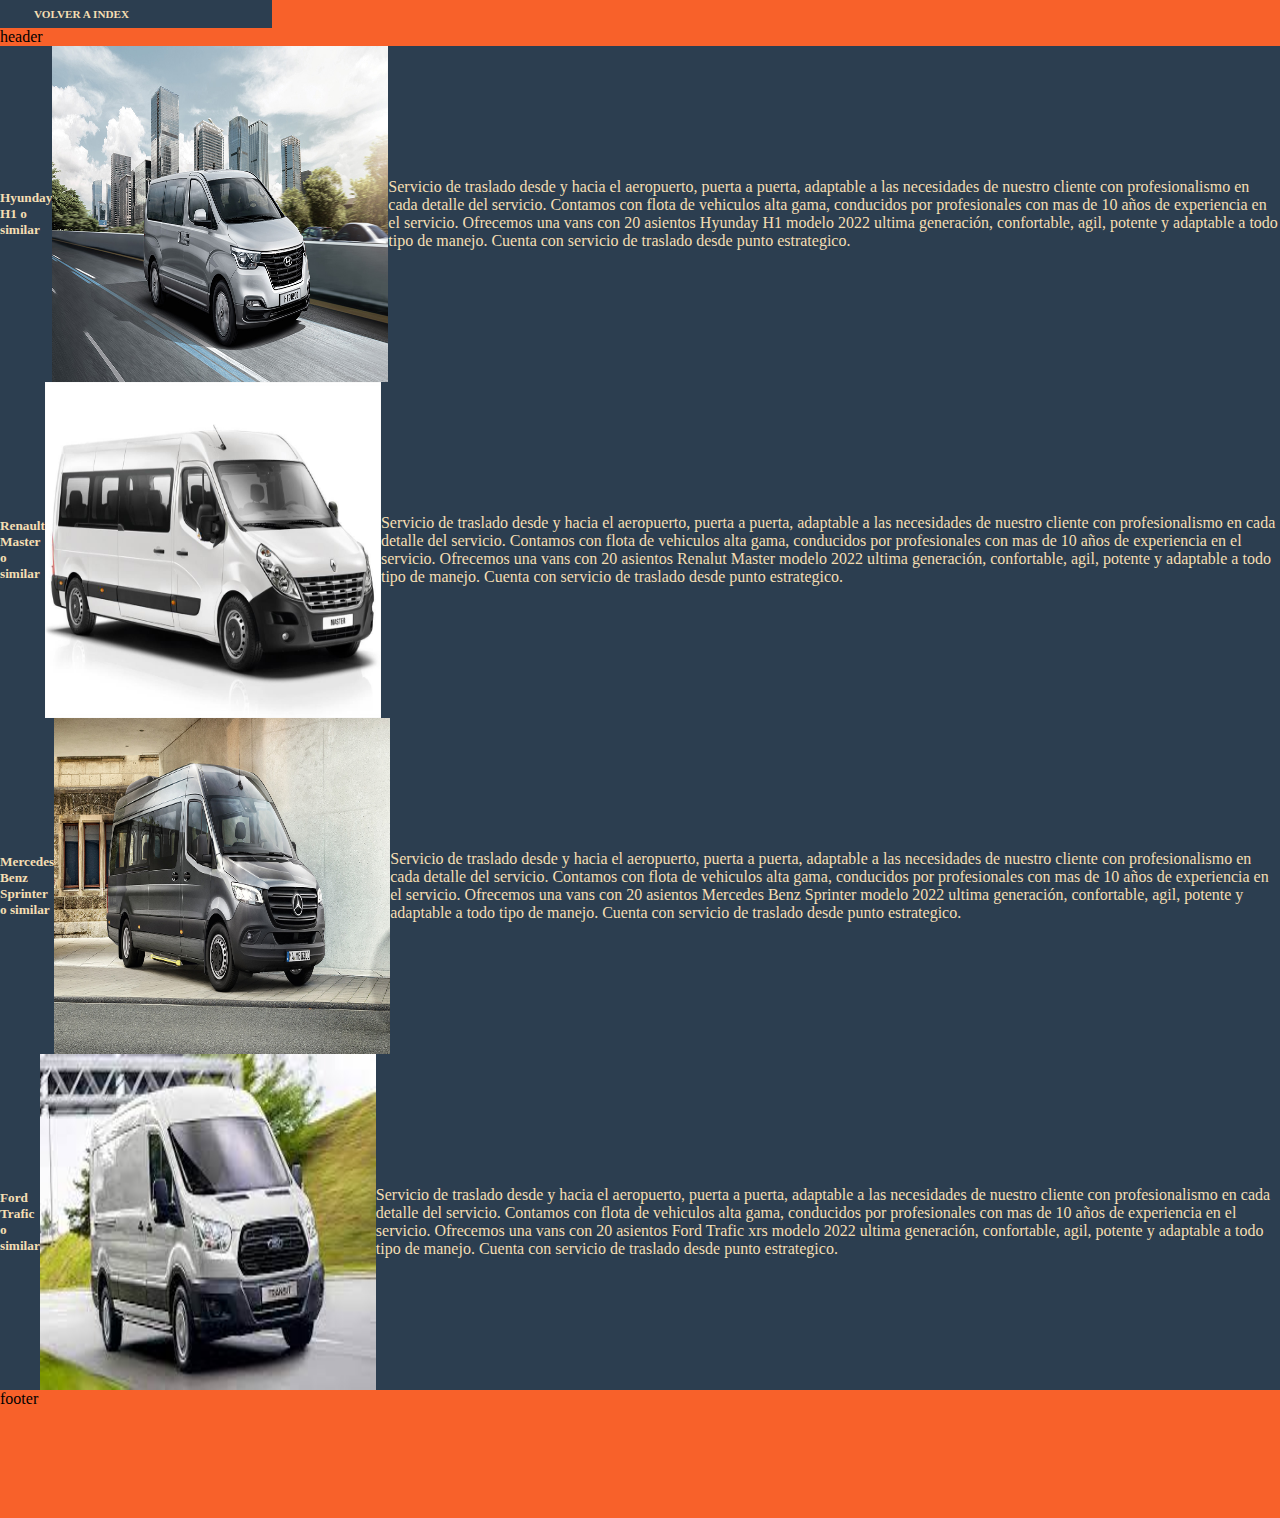
<file: paginas/compartido.html>
<!DOCTYPE html>
<html lang="en">
<head>
    <meta charset="UTF-8">
    <meta http-equiv="X-UA-Compatible" content="IE=edge">
    <meta name="viewport" content="width=device-width, initial-scale=1.0">
    <title>Compartido</title>
    <link href="https://cdn.jsdelivr.net/npm/bootstrap@5.1.3/dist/css/bootstrap.min.css" rel="stylesheet" integrity="sha384-1BmE4kWBq78iYhFldvKuhfTAU6auU8tT94WrHftjDbrCEXSU1oBoqyl2QvZ6jIW3" crossorigin="anonymous">
    <link rel="stylesheet" href="../css/estilos.css">
</head>
<body>
    <div>
        <header>
            <nav">
                <ul>
                    <li class="estiloIndex"><a href="../index.html"></a></a>VOLVER A INDEX</li>
                </ul>
            </nav>
        header</header>

        <div class="row row-cols-1 row-cols-md-2 g-4">
            <div class="col estiloContenedor">
              <div class="card center">
                <h5 class="card-title">Hyunday H1 o similar</h5>
                <img src="../imagenes/hy-h1.jpg" class="imagenAlto">
                <div class="card-body">
                  <p class="card-text animacion"> Servicio de traslado desde y hacia el aeropuerto, puerta a puerta, adaptable a las necesidades de nuestro cliente con profesionalismo en cada detalle del servicio. 
                    Contamos con flota de vehiculos alta gama, conducidos por profesionales con mas de 10 años de experiencia en el servicio. Ofrecemos una vans con 20 asientos Hyunday H1 modelo 2022 ultima generación, confortable, agil, potente y adaptable a todo tipo de manejo. Cuenta con servicio de traslado desde punto estrategico.</p>
                </div>
              </div>
            </div>
            <div class="col estiloContenedor">
              <div class="card center">
                <h5 class="card-title">Renault Master o similar</h5>
                <img src="../imagenes/rn-master.jpg" class="imagenAlto">
                <div class="card-body">
                  <p class="card-text animacion"> Servicio de traslado desde y hacia el aeropuerto, puerta a puerta, adaptable a las necesidades de nuestro cliente con profesionalismo en cada detalle del servicio. 
                    Contamos con flota de vehiculos alta gama, conducidos por profesionales con mas de 10 años de experiencia en el servicio. Ofrecemos una vans con 20 asientos Renalut Master modelo 2022 ultima generación, confortable, agil, potente y adaptable a todo tipo de manejo. Cuenta con servicio de traslado desde punto estrategico.</p>
                </div>
              </div>
            </div>
            <div class="col estiloContenedor">
              <div class="card center">
                <h5 class="card-title">Mercedes Benz Sprinter o similar</h5>
                <img src="../imagenes/mz-printer.jpg" class="imagenAlto">
                <div class="card-body">
                  <p class="card-text animacion"> Servicio de traslado desde y hacia el aeropuerto, puerta a puerta, adaptable a las necesidades de nuestro cliente con profesionalismo en cada detalle del servicio. 
                    Contamos con flota de vehiculos alta gama, conducidos por profesionales con mas de 10 años de experiencia en el servicio. Ofrecemos una vans con 20 asientos Mercedes Benz Sprinter modelo 2022 ultima generación, confortable, agil, potente y adaptable a todo tipo de manejo. Cuenta con servicio de traslado desde punto estrategico.</p>
                </div>
              </div>
            </div>
            <div class="col estiloContenedor">
              <div class="card center">
                <h5 class="card-title">Ford Trafic o similar</h5>
                <img src="../imagenes/ford-trafic.jpg" class="imagenAlto">
                <div class="card-body">
                  <p class="card-text animacion"> Servicio de traslado desde y hacia el aeropuerto, puerta a puerta, adaptable a las necesidades de nuestro cliente con profesionalismo en cada detalle del servicio. 
                    Contamos con flota de vehiculos alta gama, conducidos por profesionales con mas de 10 años de experiencia en el servicio. Ofrecemos una vans con 20 asientos Ford Trafic xrs modelo 2022 ultima generación, confortable, agil, potente y adaptable a todo tipo de manejo. Cuenta con servicio de traslado desde punto estrategico.</p>
                </div>
              </div>
            </div>
          </div>

          
            <footer>footer</footer>
            </div>
    <script src="https://cdn.jsdelivr.net/npm/bootstrap@5.1.3/dist/js/bootstrap.bundle.min.js" integrity="sha384-ka7Sk0Gln4gmtz2MlQnikT1wXgYsOg+OMhuP+IlRH9sENBO0LRn5q+8nbTov4+1p" crossorigin="anonymous"></script>
</body>
</html>
</file>
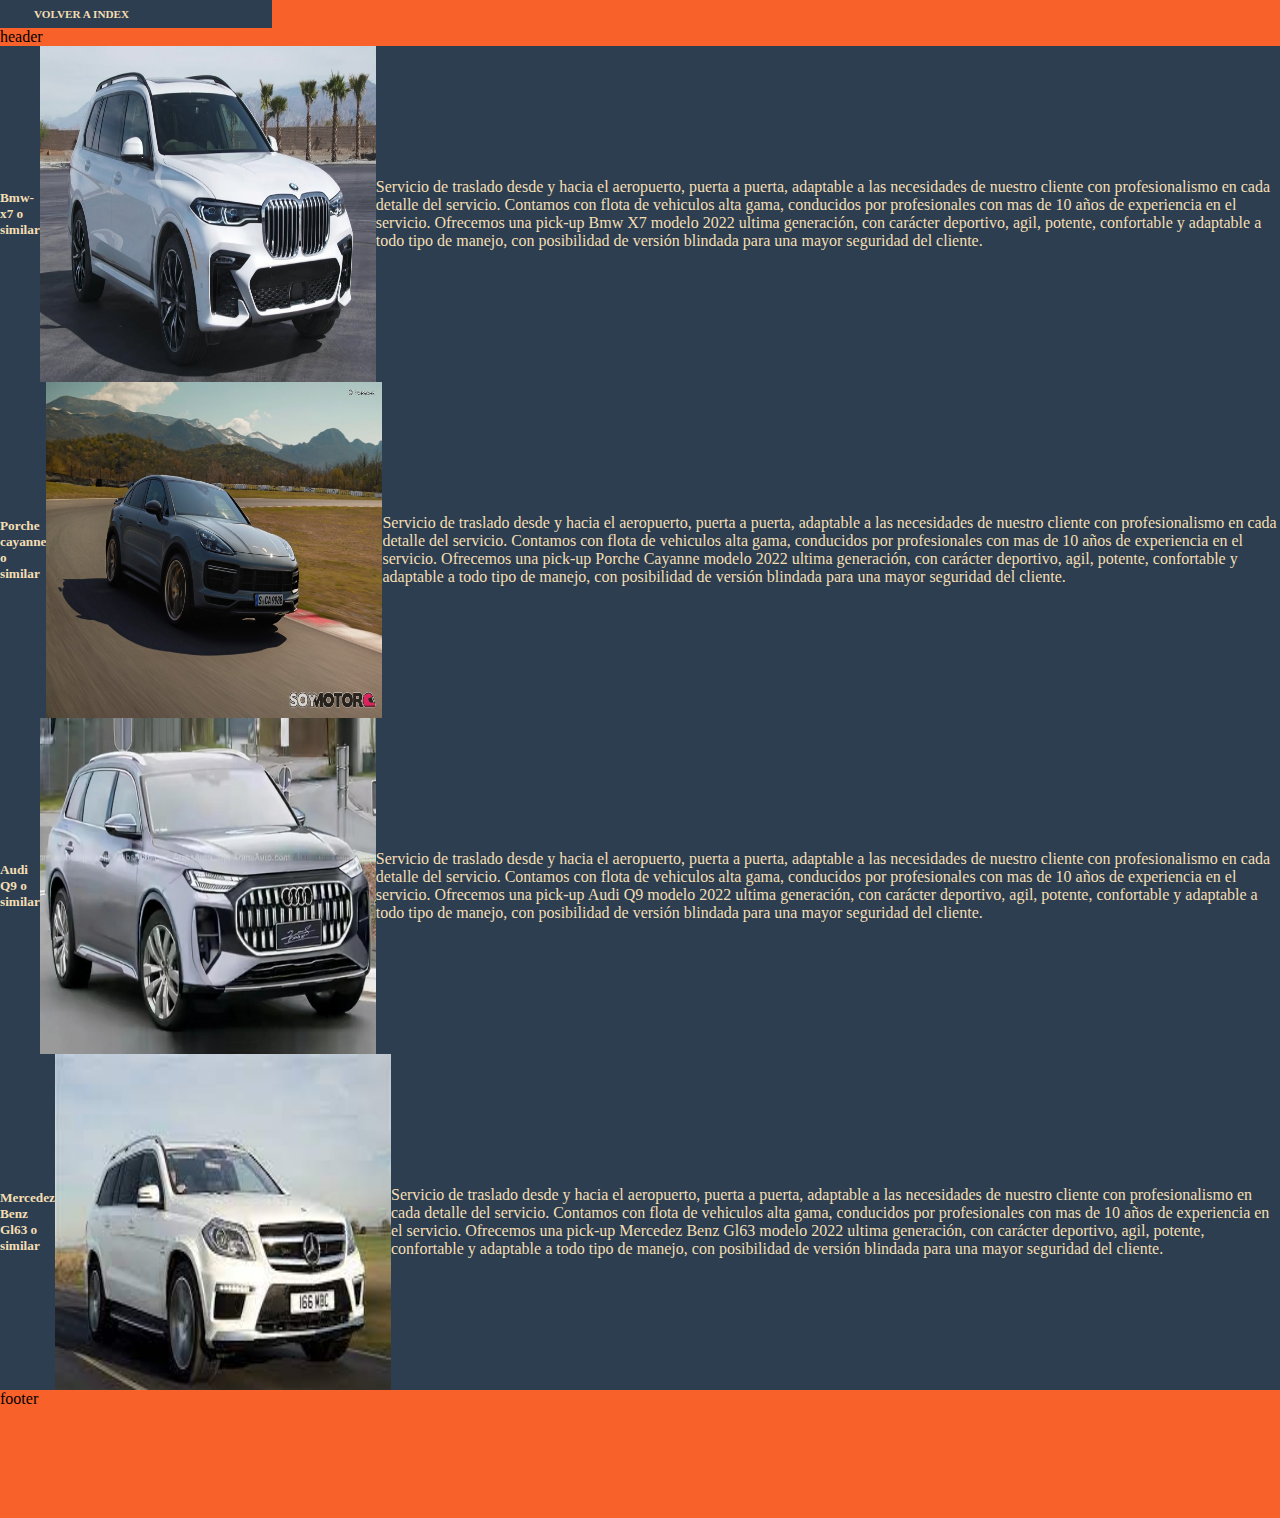
<file: paginas/corporativo.html>
<!DOCTYPE html>
<html lang="en">
<head>
    <meta charset="UTF-8">
    <meta http-equiv="X-UA-Compatible" content="IE=edge">
    <meta name="viewport" content="width=device-width, initial-scale=1.0">
    <title>Corporativo</title>
    <link href="https://cdn.jsdelivr.net/npm/bootstrap@5.1.3/dist/css/bootstrap.min.css" rel="stylesheet" integrity="sha384-1BmE4kWBq78iYhFldvKuhfTAU6auU8tT94WrHftjDbrCEXSU1oBoqyl2QvZ6jIW3" crossorigin="anonymous">
    <link rel="stylesheet" href="../css/estilos.css">
</head>
<body>
    <div>
        <header>
            <nav">
                <ul>
                    <li class="estiloIndex"><a href="../index.html"></a></a>VOLVER A INDEX</li>
                </ul>
            </nav>
        header</header>

        <div class="row row-cols-1 row-cols-md-2 g-4">
            <div class="col estiloContenedor">
              <div class="card center">
                <h5 class="card-title">Bmw-x7 o similar</h5>
                <img src="../imagenes/bmw-x7.jpg" class="imagenAlto">
                <div class="card-body">
                  <p class="card-text animacion">Servicio de traslado desde y hacia el aeropuerto, puerta a puerta, adaptable a las necesidades de nuestro cliente con profesionalismo en cada detalle del servicio. 
                    Contamos con flota de vehiculos alta gama, conducidos por profesionales con mas de 10 años de experiencia en el servicio. Ofrecemos una pick-up Bmw X7 modelo 2022 ultima generación, con carácter deportivo, agil, potente, confortable y adaptable a todo tipo de manejo, con posibilidad de versión blindada para una mayor seguridad del cliente.</p>
                </div>
              </div>
            </div>
            <div class="col estiloContenedor">
              <div class="card center">
                <h5 class="card-title">Porche cayanne o similar</h5>
                <img src="../imagenes/pche-cayanne.jpg" class="imagenAlto">
                <div class="card-body">
                  <p class="card-text animacion">Servicio de traslado desde y hacia el aeropuerto, puerta a puerta, adaptable a las necesidades de nuestro cliente con profesionalismo en cada detalle del servicio. 
                    Contamos con flota de vehiculos alta gama, conducidos por profesionales con mas de 10 años de experiencia en el servicio. Ofrecemos una pick-up Porche Cayanne modelo 2022 ultima generación, con carácter deportivo, agil, potente, confortable y adaptable a todo tipo de manejo, con posibilidad de versión blindada para una mayor seguridad del cliente.</p>
                </div>
              </div>
            </div>
            <div class="col estiloContenedor">
              <div class="card center">
                <h5 class="card-title">Audi Q9 o similar</h5>
                <img src="../imagenes/audi-q9.jpg" class="imagenAlto">
                <div class="card-body">
                  <p class="card-text animacion"> Servicio de traslado desde y hacia el aeropuerto, puerta a puerta, adaptable a las necesidades de nuestro cliente con profesionalismo en cada detalle del servicio.
                    Contamos con flota de vehiculos alta gama, conducidos por profesionales con mas de 10 años de experiencia en el servicio. Ofrecemos una pick-up Audi Q9 modelo 2022 ultima generación, con carácter deportivo, agil, potente, confortable y adaptable a todo tipo de manejo, con posibilidad de versión blindada para una mayor seguridad del cliente.
                  </p>
                </div>
              </div>
            </div>
            <div class="col estiloContenedor">
              <div class="card center">
                <h5 class="card-title">Mercedez Benz Gl63 o similar</h5>
                <img src="../imagenes/mcdz-gl63.jpg" class="imagenAlto">
                <div class="card-body">
                 <p class="card-text animacion">Servicio de traslado desde y hacia el aeropuerto, puerta a puerta, adaptable a las necesidades de nuestro cliente con profesionalismo en cada detalle del servicio. 
                   Contamos con flota de vehiculos alta gama, conducidos por profesionales con mas de 10 años de experiencia en el servicio. Ofrecemos una pick-up Mercedez Benz Gl63 modelo 2022 ultima generación, con carácter deportivo, agil, potente, confortable y adaptable a todo tipo de manejo, con posibilidad de versión blindada para una mayor seguridad del cliente.</p>
                </div>
              </div>
            </div>

        </div>  
            <footer>footer</footer>
    </div>
    <script src="https://cdn.jsdelivr.net/npm/bootstrap@5.1.3/dist/js/bootstrap.bundle.min.js" integrity="sha384-ka7Sk0Gln4gmtz2MlQnikT1wXgYsOg+OMhuP+IlRH9sENBO0LRn5q+8nbTov4+1p" crossorigin="anonymous"></script>
</body>
</html>
</file>
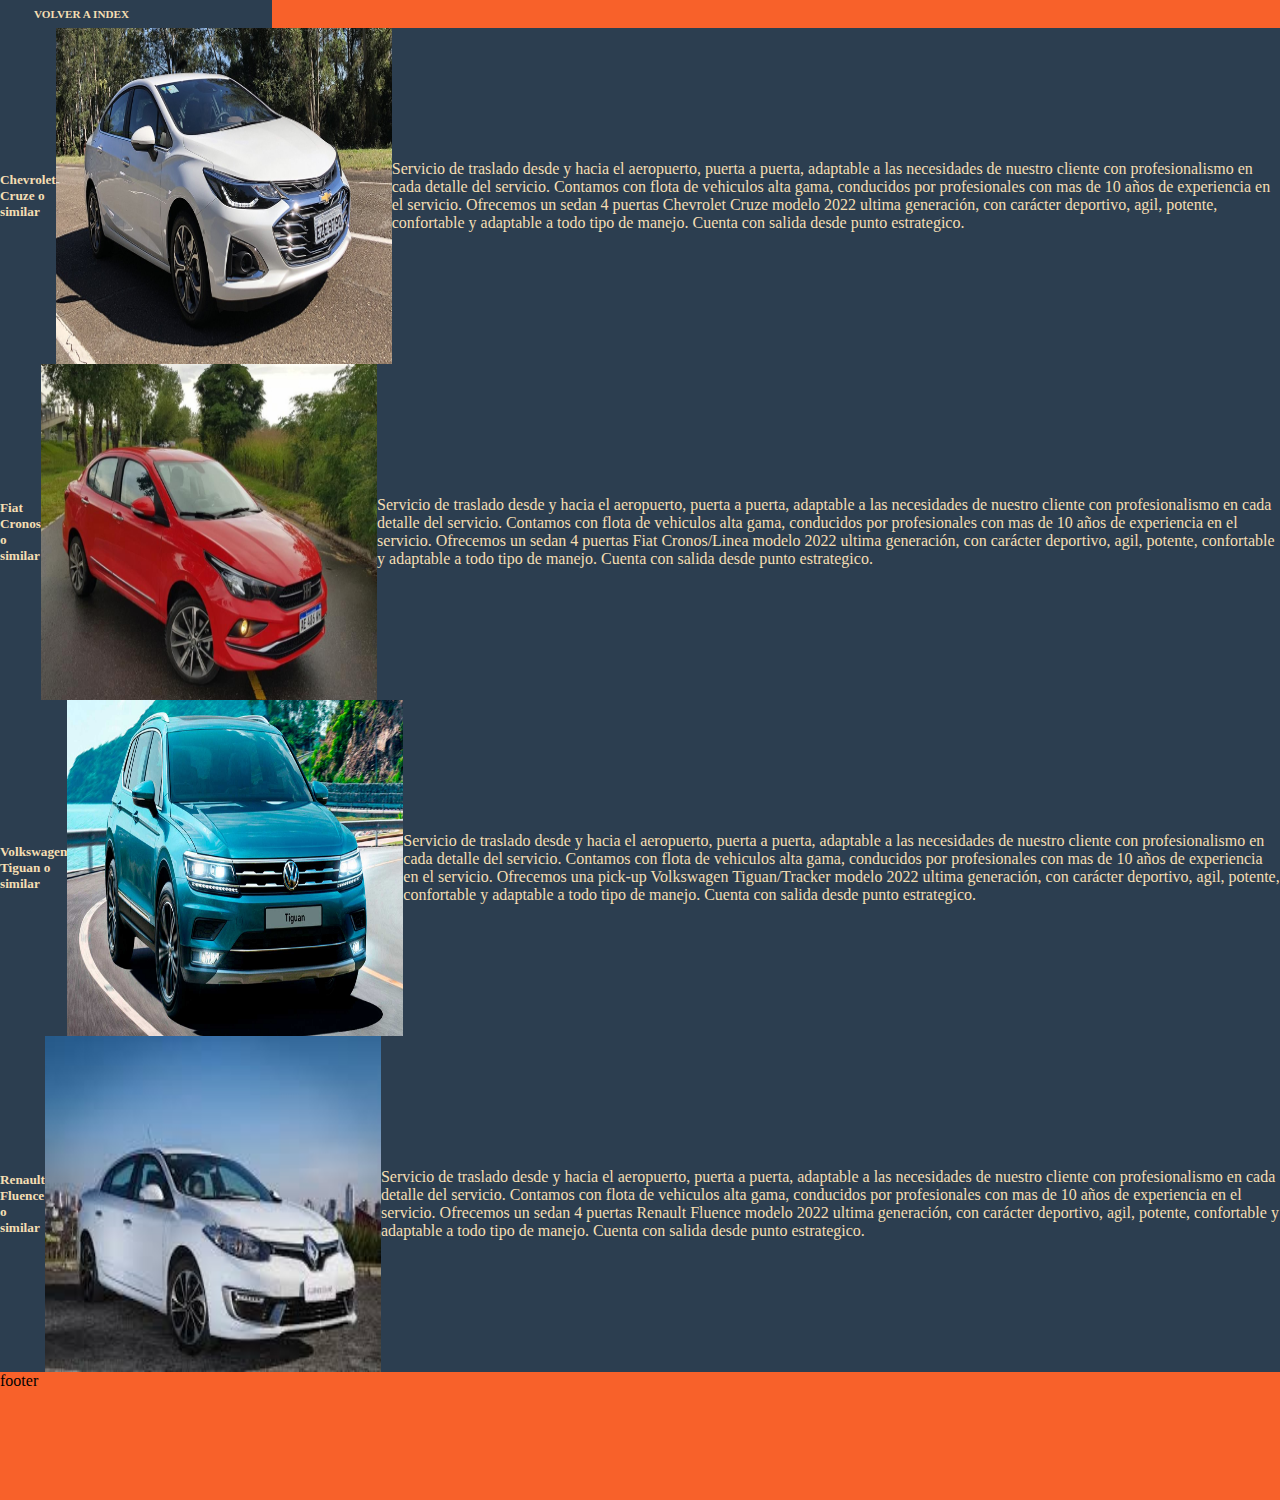
<file: paginas/individual.html>
<!DOCTYPE html>
<html lang="en">
<head>
    <meta charset="UTF-8">
    <meta http-equiv="X-UA-Compatible" content="IE=edge">
    <meta name="viewport" content="width=device-width, initial-scale=1.0">
    <title>Individual</title>
    <link href="https://cdn.jsdelivr.net/npm/bootstrap@5.1.3/dist/css/bootstrap.min.css" rel="stylesheet" integrity="sha384-1BmE4kWBq78iYhFldvKuhfTAU6auU8tT94WrHftjDbrCEXSU1oBoqyl2QvZ6jIW3" crossorigin="anonymous">
    <link rel="stylesheet" href="../css/estilos.css">
</head>
  <body class="colorBody">
    <div>
        <header>
            <nav">
                <ul>
                    <li class="estiloIndex"><a href="../index.html"></a></a>VOLVER A INDEX</li>
                </ul>
            </nav>
            <div class="row row-cols-1 row-cols-md-2 g-4">
                <div class="col estiloContenedor">
                  <div class="card center">
                    <h5 class="card-title">Chevrolet Cruze o similar</h5>
                    <img src="../imagenes/ch-cruze.jpg" class="imagenAlto">
                    <div class="card-body">
                      <p class="card-text animacion"> Servicio de traslado desde y hacia el aeropuerto, puerta a puerta, adaptable a las necesidades de nuestro cliente con profesionalismo en cada detalle del servicio. 
                        Contamos con flota de vehiculos alta gama, conducidos por profesionales con mas de 10 años de experiencia en el servicio. Ofrecemos un sedan 4 puertas Chevrolet Cruze modelo 2022 ultima generación, con carácter deportivo, agil, potente, confortable y adaptable a todo tipo de manejo. Cuenta con salida desde punto estrategico.</p>
                    </div>
                  </div>
                </div>
                <div class="col estiloContenedor">
                  <div class="card center">
                    <h5 class="card-title">Fiat Cronos o similar</h5>
                    <img src="../imagenes/fiat-cronos.jpg" class="imagenAlto">
                    <div class="card-body">
                      <p class="card-text animacion"> Servicio de traslado desde y hacia el aeropuerto, puerta a puerta, adaptable a las necesidades de nuestro cliente con profesionalismo en cada detalle del servicio. 
                        Contamos con flota de vehiculos alta gama, conducidos por profesionales con mas de 10 años de experiencia en el servicio. Ofrecemos un sedan 4 puertas Fiat Cronos/Linea modelo 2022 ultima generación, con carácter deportivo, agil, potente, confortable y adaptable a todo tipo de manejo. Cuenta con salida desde punto estrategico.</p>
                    </div>
                  </div>
                </div>
                <div class="col estiloContenedor">
                  <div class="card center">
                    <h5 class="card-title">Volkswagen Tiguan o similar</h5>
                    <img src="../imagenes/vw-tiguan.jpg" class="imagenAlto">
                    <div class="card-body">
                      <p class="card-text animacion"> Servicio de traslado desde y hacia el aeropuerto, puerta a puerta, adaptable a las necesidades de nuestro cliente con profesionalismo en cada detalle del servicio. 
                        Contamos con flota de vehiculos alta gama, conducidos por profesionales con mas de 10 años de experiencia en el servicio. Ofrecemos una pick-up Volkswagen Tiguan/Tracker modelo 2022 ultima generación, con carácter deportivo, agil, potente, confortable y adaptable a todo tipo de manejo. Cuenta con salida desde punto estrategico.</p>
                    </div>
                  </div>
                </div>
                <div class="col estiloContenedor">
                  <div class="card center">
                    <h5 class="card-title">Renault Fluence o similar</h5>
                    <img src="../imagenes/rn-fluence.jpg" class="imagenAlto">
                    <div class="card-body">
                      <p class="card-text animacion"> Servicio de traslado desde y hacia el aeropuerto, puerta a puerta, adaptable a las necesidades de nuestro cliente con profesionalismo en cada detalle del servicio. 
                        Contamos con flota de vehiculos alta gama, conducidos por profesionales con mas de 10 años de experiencia en el servicio. Ofrecemos un sedan 4 puertas Renault Fluence modelo 2022 ultima generación, con carácter deportivo, agil, potente, confortable y adaptable a todo tipo de manejo. Cuenta con salida desde punto estrategico.</p>
                    </div>
                  </div>
                </div>
              </div>
    
              
                <footer>footer</footer>
                </div>
    <script src="https://cdn.jsdelivr.net/npm/bootstrap@5.1.3/dist/js/bootstrap.bundle.min.js" integrity="sha384-ka7Sk0Gln4gmtz2MlQnikT1wXgYsOg+OMhuP+IlRH9sENBO0LRn5q+8nbTov4+1p" crossorigin="anonymous"></script>
  </body>
</html>
</file>
<file: css/estilos.css>
* {
    margin: 0;
    padding: 0;
    scroll-behavior: smooth;
    }
    
    
    body {
        background-color: wheat;
    }
    
    .colorSubtitulos {
        color: wheat;
    }
     
    
    header {
        background-color: rgb(248, 97, 42);
        background-size: cover;
        align-items: center;
        grid-area: header;
    }
    
    .estiloIndex {
        text-decoration: none;
        color: wheat;
        font-weight: bold;
        background-color: #2c3e50;
        font-size: 0.7rem;
        text-align: start;
        padding: 8px;
        width: 20%;
    }
    
    .aplicaFlexbox {
        display: flex;
        flex-flow: row wrap;
        align-items: center;
        list-style-type: none;
    }
    
    li a {
        text-decoration: none;
        color: wheat;
        font-weight: bold;
        width: 50%;
        background-color: #2c3e50;
        font-size: 0.7em;
        text-align: center;
        padding: 8px;
        margin: 0 10px 0 0;
    }
    
    .sectionArribaIzquierda {
        background-color: #2c3e50;
        grid-area: cajaArribaIzquierda;
    }
    
    .sectionArribaDerecha {
        background-color: #2c3e50;
        grid-area: cajaArribaDerecha;
    }
    
    .sectionAbajoIzquierda {
        background-color: #2c3e50;
        grid-area: cajaAbajoIzquierda;
    }
    
    .sectionAbajoDerecha {
        background-color: #2c3e50;
        grid-area: cajaAbajoDerecha;
    }
    
    footer {
        background-color: rgb(248, 97, 42);
        grid-area: footer;
        height: 8rem;
    }
    
    
    
    
    .aplicandoGird {
        height: 100vh;
        margin: 0%;
        display: grid;
        grid-gap: 0.5em;
        grid-template-columns: 1fr 1fr;
        grid-template-rows: 1fr 1fr 1fr 1fr;
        grid-template-areas: 
        "header header"
        "cajaArribaIzquierda cajaArribaDerecha"
        "cajaAbajoIzquierda cajaAbajoDerecha"
        "footer footer";
        
    }
    
    .gird {
        height: 100vh;
        margin: 0%;
        display: grid;
        grid-gap: 0.5em;
        grid-template-columns: 1fr 1fr 1fr;
        grid-template-rows: 1fr 1fr 1fr 1fr;
        grid-template-areas: 
        "header header header"
        "cajaArribaIzquierda cajaArribaDerecha publicidad"
        "cajaAbajoIzquierda cajaAbajoDerecha publicidad"
        "footer footer footer";
        
    }
    
    
    
    @media only screen and (max-width: 330px){
        .aplicandoGird {
            display: grid;
            grid-template-columns: 1fr;
            grid-template-rows: 1fr 1fr 1fr 1fr 1fr 1fr;
            grid-template-areas: 
            "header" 
            "cajaArribaIzquierda"
            "cajaArribaDerecha"
            "cajaAbajoIzquierda"
            "cajaAbajoDerecha"
            "footer";   
        }
    }
    
    @media only screen and (max-width: 480px){
        .gird {
            display: grid;
            grid-template-columns: 1fr;
            grid-template-rows: 1fr 1fr 1fr 1fr 1fr 1fr 1fr;
            grid-template-areas: 
            "header" 
            "cajaArribaIzquierda"
            "cajaArribaDerecha"
            "cajaAbajoIzquierda"
            "cajaAbajoDerecha"
            "publicidad"
            "footer";   
        }
    }
    
    .transformacion:hover{
        background-color: rgb(248, 97, 42);
        transform: scale(2);
        width: 20%;
        margin: 10px auto;
    }
    
    .transicion:hover{
        background-color: rgb(248, 97, 42);
        transition: all 2s;
    }
    
    .animacion{
        background-color: #2c3e50;
    }
    
    .animacion:hover{
        animation: cambioColor 4s;
    }
    
    @keyframes cambioColor{
        100%{
            background-color: #2c3e50;
        }
       
        70%{
            background-color: rgb(248, 97, 42);
            border-radius: 5%;
        }
    }
    
    
    .card {
        background-color: #2c3e50;
    }
    .center {
        display: flex;
        justify-content: center;
        align-items: center;
    }
    
    .card-body {
        color: wheat;
    }
    
    .card-title {
        background-color: #2c3e50;
        color: wheat;
    }
    
    .imagenAlto {
        width: 21rem;
        height: 21rem;
    }
    
    .estiloContenedor {
        padding: 0%;
    }
</file>
